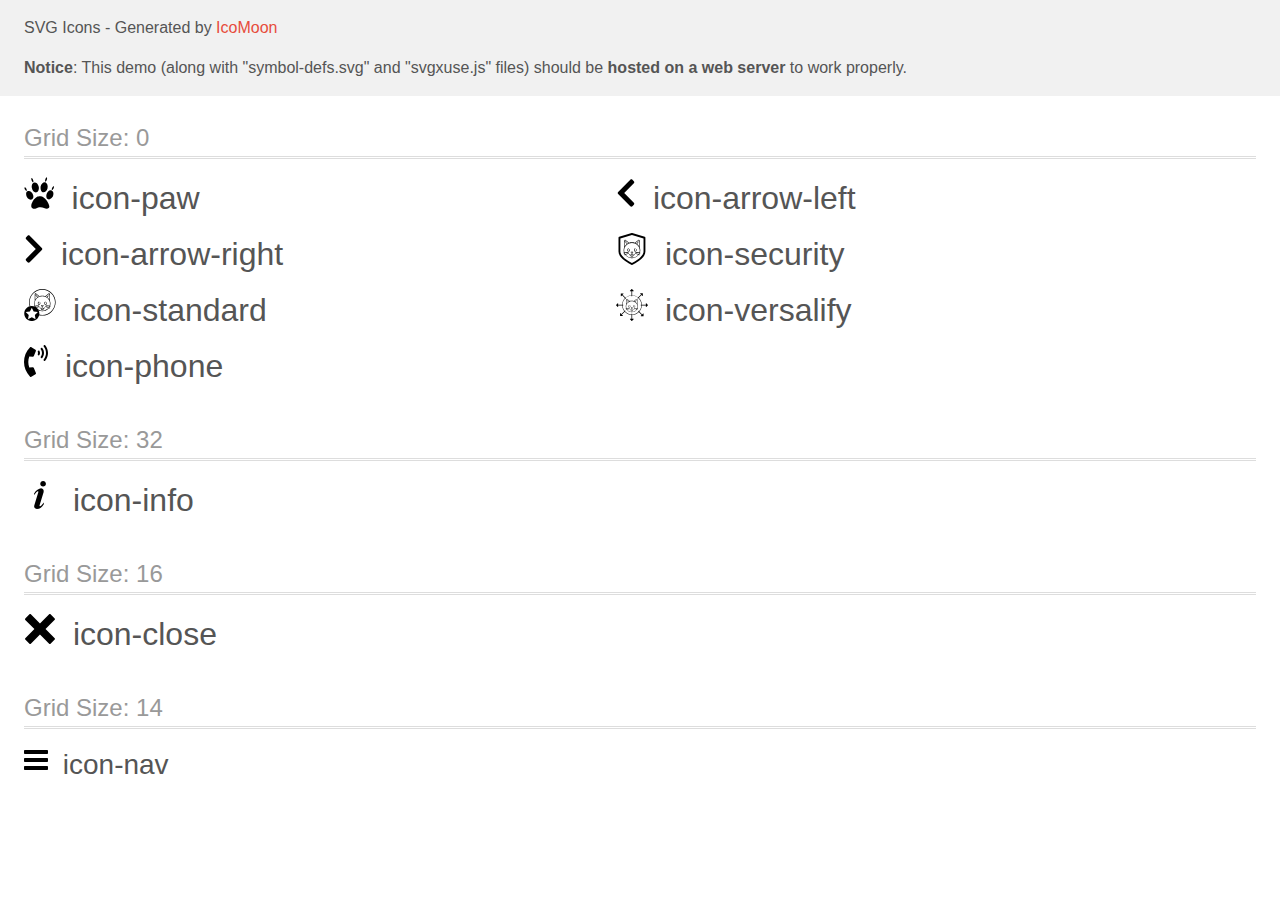
<file: _asserts/iconmoon/demo-external-svg.html>
<!doctype html>
<html>
<head>
    <title>IcoMoon - SVG Icons</title>
    <meta charset="utf-8">
    <meta name="viewport" content="width=device-width, initial-scale=1">
    <link rel="stylesheet" href="demo-files/demo.css">
    <link rel="stylesheet" href="style.css">
</head>
<body>
<header class="bgc1 clearfix">
<div class="mhl">
    <p>SVG Icons - Generated by <a href="https://icomoon.io/app">IcoMoon</a></p><p><strong>Notice</strong>: This demo (along with "symbol-defs.svg" and "svgxuse.js" files) should be <b>hosted on a web server</b> to work properly.</p>
</div>
</header>
    <div class="clearfix mhl ptl">
        <h1 class="mvm mtn fgc1">Grid Size: 0</h1>
        <div class="glyph fs1">
            <div class="clearfix pbs">
                <svg class="icon icon-paw"><use xlink:href="symbol-defs.svg#icon-paw"></use></svg><span class="name"> icon-paw</span>
            </div>
        </div>
        <div class="glyph fs1">
            <div class="clearfix pbs">
                <svg class="icon icon-arrow-left"><use xlink:href="symbol-defs.svg#icon-arrow-left"></use></svg><span class="name"> icon-arrow-left</span>
            </div>
        </div>
        <div class="glyph fs1">
            <div class="clearfix pbs">
                <svg class="icon icon-arrow-right"><use xlink:href="symbol-defs.svg#icon-arrow-right"></use></svg><span class="name"> icon-arrow-right</span>
            </div>
        </div>
        <div class="glyph fs1">
            <div class="clearfix pbs">
                <svg class="icon icon-security"><use xlink:href="symbol-defs.svg#icon-security"></use></svg><span class="name"> icon-security</span>
            </div>
        </div>
        <div class="glyph fs1">
            <div class="clearfix pbs">
                <svg class="icon icon-standard"><use xlink:href="symbol-defs.svg#icon-standard"></use></svg><span class="name"> icon-standard</span>
            </div>
        </div>
        <div class="glyph fs1">
            <div class="clearfix pbs">
                <svg class="icon icon-versalify"><use xlink:href="symbol-defs.svg#icon-versalify"></use></svg><span class="name"> icon-versalify</span>
            </div>
        </div>
        <div class="glyph fs1">
            <div class="clearfix pbs">
                <svg class="icon icon-phone"><use xlink:href="symbol-defs.svg#icon-phone"></use></svg><span class="name"> icon-phone</span>
            </div>
        </div>
  </div>
    <div class="clearfix mhl ptl">
        <h1 class="mvm mtn fgc1">Grid Size: 32</h1>
        <div class="glyph fs2">
            <div class="clearfix pbs">
                <svg class="icon icon-info"><use xlink:href="symbol-defs.svg#icon-info"></use></svg><span class="name"> icon-info</span>
            </div>
        </div>
  </div>
    <div class="clearfix mhl ptl">
        <h1 class="mvm mtn fgc1">Grid Size: 16</h1>
        <div class="glyph fs3">
            <div class="clearfix pbs">
                <svg class="icon icon-close"><use xlink:href="symbol-defs.svg#icon-close"></use></svg><span class="name"> icon-close</span>
            </div>
        </div>
  </div>
    <div class="clearfix mhl ptl">
        <h1 class="mvm mtn fgc1">Grid Size: 14</h1>
        <div class="glyph fs4">
            <div class="clearfix pbs">
                <svg class="icon icon-nav"><use xlink:href="symbol-defs.svg#icon-nav"></use></svg><span class="name"> icon-nav</span>
            </div>
        </div>
  </div>
<script defer src="svgxuse.js"></script>
</body>
</html>
</file>
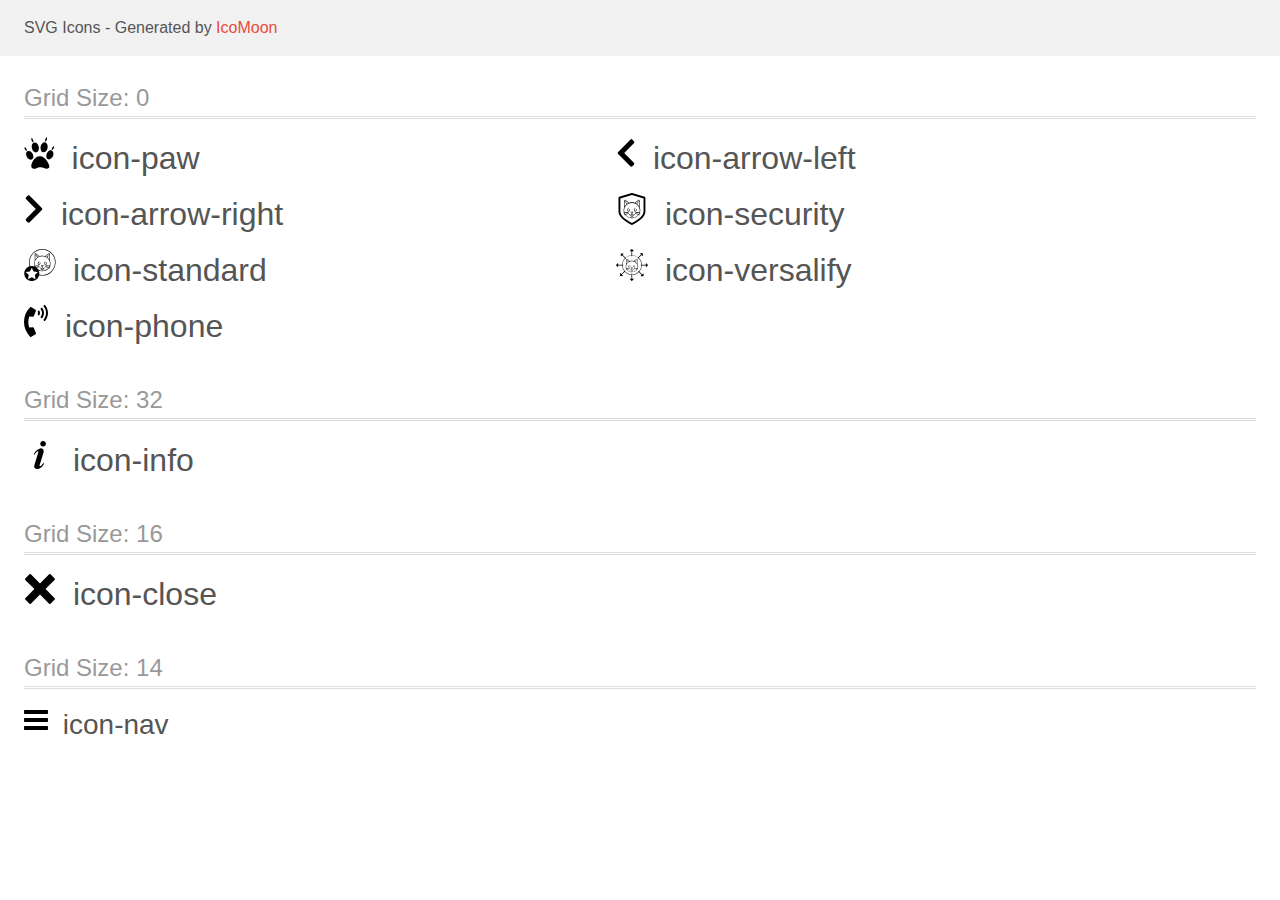
<file: _asserts/iconmoon/demo.html>
<!doctype html>
<html>
<head>
    <title>IcoMoon - SVG Icons</title>
    <meta charset="utf-8">
    <meta name="viewport" content="width=device-width, initial-scale=1">
    <link rel="stylesheet" href="demo-files/demo.css">
    <link rel="stylesheet" href="style.css">
</head>
<body>
<svg aria-hidden="true" style="position: absolute; width: 0; height: 0; overflow: hidden;" version="1.1" xmlns="http://www.w3.org/2000/svg" xmlns:xlink="http://www.w3.org/1999/xlink">
<defs>
<symbol id="icon-paw" viewBox="0 0 31 32">
<path d="M9.35 31.926c4.077 0.456 3.151-1.331 7.067-1.509 4.013-0.18 6.171 3.175 8.818 0.377 1.804-1.907-3.945-12.182-9.1-11.528-2.542 0.322-3.258 0.271-5.927 3.117-0.546 0.583-2.663 3.965-2.849 6.258-0.028 0.151-0.044 0.326-0.044 0.504 0 1.296 0.845 2.395 2.014 2.776l0.021 0.006z"></path>
<path d="M14.892 9.589c0.555 2.587-0.574 5.371-2.496 5.757s-3.922-1.566-4.464-4.359 0.547-5.428 2.493-5.661c1.845-0.219 3.837 1.313 4.468 4.263z"></path>
<path d="M23.717 11.518c-0.705 2.825-3.038 4.268-4.942 3.651s-2.3-3.783-1.955-5.888c0.471-2.875 3.191-4.711 5.029-3.908 1.658 0.725 2.538 3.458 1.868 6.145z"></path>
<path d="M23.469 21.764c2.108 1.627 3.869 0.242 5.4-1.876 0.349-0.483 1.618-3.507 0.154-5.504-1.099-1.498-3.445-1.283-4.694 0.087-3.048 3.342-1.4 6.875-0.859 7.293z"></path>
<path d="M8.538 16.496c1.39 2.273 1.256 4.91-0.299 5.891s-3.943-0.065-5.333-2.337c-0.404-0.661-1.7-4.657 0.496-5.769 2.588-1.312 4.478 1.14 5.136 2.215z"></path>
<path d="M0.695 10.343c0.378-0.218 1.122 0.376 1.667 1.334s0.681 1.912 0.304 2.133-1.123-0.377-1.667-1.334-0.682-1.915-0.304-2.133z"></path>
<path d="M28.456 10.66c0.485-1.024 1.187-1.702 1.568-1.518s0.291 1.173-0.188 2.193-1.191 1.7-1.572 1.517-0.295-1.165 0.191-2.191z"></path>
<path d="M21.562 2.15c0.383-1.19 1.026-2.046 1.435-1.91s0.431 1.211 0.049 2.401-1.025 2.044-1.435 1.91-0.431-1.211-0.049-2.401z"></path>
<path d="M7.625 0.945c0.402-0.158 1.092 0.655 1.544 1.821s0.492 2.24 0.091 2.4-1.092-0.655-1.543-1.82-0.493-2.243-0.091-2.401z"></path>
</symbol>
<symbol id="icon-arrow-left" viewBox="0 0 20 32">
<path d="M2.158 14.939l12.147-12.146c0.586-0.586 1.536-0.586 2.121 0l1.417 1.417c0.585 0.585 0.586 1.532 0.003 2.119l-9.627 9.671 9.626 9.672c0.584 0.586 0.582 1.534-0.003 2.119l-1.417 1.417c-0.586 0.586-1.536 0.586-2.121 0l-12.146-12.147c-0.586-0.586-0.586-1.536 0-2.121z"></path>
</symbol>
<symbol id="icon-arrow-right" viewBox="0 0 20 32">
<path d="M17.842 17.061l-12.146 12.146c-0.586 0.586-1.536 0.586-2.121 0l-1.417-1.417c-0.585-0.585-0.586-1.533-0.002-2.119l9.626-9.672-9.626-9.672c-0.583-0.586-0.582-1.534 0.002-2.119l1.417-1.417c0.586-0.586 1.536-0.586 2.121 0l12.146 12.146c0.586 0.586 0.586 1.536 0 2.121z"></path>
</symbol>
<symbol id="icon-security" viewBox="0 0 32 32">
<path d="M28.747 3.826l-12.521-3.754c-0.175-0.053-0.363-0.053-0.539 0l-12.521 3.757c-0.395 0.119-0.667 0.482-0.667 0.896v13.774c0 1.791 0.726 3.626 2.154 5.451 1.093 1.393 2.605 2.793 4.493 4.161 3.172 2.295 6.294 3.704 6.425 3.764 0.122 0.053 0.251 0.081 0.382 0.081s0.26-0.028 0.382-0.081c0.131-0.059 3.253-1.468 6.425-3.764 1.888-1.365 3.4-2.768 4.49-4.161 1.431-1.825 2.154-3.66 2.154-5.451v-13.777c0.006-0.413-0.263-0.777-0.658-0.896zM27.541 18.495c0 3.169-3.181 6.143-5.849 8.078-2.392 1.735-4.819 2.965-5.736 3.41-0.917-0.442-3.344-1.672-5.736-3.41-2.668-1.935-5.849-4.91-5.849-8.078v-13.079l11.585-3.476 11.585 3.476v13.079z"></path>
<path d="M13.799 16.135c-0.063-0.135-0.222-0.191-0.357-0.128s-0.191 0.222-0.128 0.357c0.047 0.1 0.072 0.207 0.072 0.316v0.576c0 0.407-0.332 0.739-0.739 0.739s-0.739-0.332-0.739-0.739v-0.576c0-0.407 0.332-0.739 0.739-0.739 0.147 0 0.269-0.119 0.269-0.269 0-0.147-0.119-0.269-0.269-0.269-0.704 0-1.274 0.573-1.274 1.274v0.576c0 0.704 0.573 1.274 1.274 1.274s1.274-0.573 1.274-1.274v-0.576c0.003-0.185-0.041-0.369-0.122-0.542z"></path>
<path d="M20.418 16.135c-0.063-0.135-0.222-0.191-0.357-0.128s-0.191 0.222-0.128 0.357c0.047 0.1 0.072 0.207 0.072 0.316v0.576c0 0.407-0.332 0.739-0.739 0.739s-0.739-0.332-0.739-0.739v-0.576c0-0.407 0.332-0.739 0.739-0.739 0.147 0 0.269-0.119 0.269-0.269 0-0.147-0.119-0.269-0.269-0.269-0.704 0-1.274 0.573-1.274 1.274v0.576c0 0.704 0.573 1.274 1.274 1.274 0.704 0 1.274-0.573 1.274-1.274v-0.576c0-0.185-0.041-0.369-0.122-0.542z"></path>
<path d="M18.746 21.382c-0.1-0.11-0.269-0.119-0.379-0.022-0.269 0.241-0.614 0.373-0.971 0.373-0.294 0-0.579-0.088-0.82-0.254-0.369-0.254-0.867-0.254-1.237 0-0.241 0.166-0.526 0.254-0.82 0.254-0.357 0-0.704-0.131-0.971-0.373-0.11-0.1-0.279-0.091-0.379 0.022-0.1 0.11-0.091 0.279 0.022 0.379 0.366 0.329 0.839 0.51 1.331 0.51 0.006 0 0.013 0 0.019 0v0.307c0 0.783 0.636 1.418 1.418 1.418s1.418-0.636 1.418-1.418v-0.307c0.006 0 0.013 0 0.019 0 0.492 0 0.961-0.182 1.331-0.51 0.11-0.097 0.119-0.266 0.019-0.379zM16.839 22.578c0 0.485-0.395 0.883-0.883 0.883-0.485 0-0.883-0.395-0.883-0.883v-0.385c0.2-0.059 0.391-0.147 0.567-0.266 0.016-0.009 0.031-0.019 0.047-0.028v0.395c0 0.147 0.119 0.269 0.269 0.269 0.147 0 0.269-0.119 0.269-0.269v-0.395c0.016 0.009 0.031 0.019 0.047 0.028 0.175 0.119 0.366 0.21 0.567 0.266v0.385z"></path>
<path d="M17.127 19.112c-0.1-0.21-0.307-0.338-0.535-0.338h-1.271c-0.232 0-0.438 0.128-0.535 0.338-0.1 0.21-0.072 0.451 0.075 0.629l0.636 0.786c0.113 0.141 0.282 0.222 0.463 0.222s0.348-0.081 0.463-0.222l0.636-0.786c0.141-0.178 0.169-0.42 0.069-0.629zM16.636 19.404l-0.636 0.786c-0.016 0.019-0.031 0.022-0.044 0.022s-0.031-0.003-0.044-0.022l-0.636-0.786c-0.016-0.019-0.019-0.041-0.006-0.063 0.009-0.022 0.028-0.034 0.053-0.034h1.271c0.025 0 0.041 0.013 0.053 0.034 0.006 0.025 0.003 0.044-0.013 0.063z"></path>
<path d="M24.369 19.732c-0.147-0.041-0.304-0.075-0.47-0.106 0.25-0.755 0.379-1.553 0.379-2.367 0-1.008-0.197-1.985-0.576-2.893v-6.688c0-0.329-0.185-0.62-0.482-0.761s-0.639-0.1-0.895 0.106l-3.482 2.831c-0.914-0.319-1.888-0.488-2.89-0.488s-1.979 0.166-2.89 0.488l-3.482-2.831c-0.254-0.207-0.598-0.247-0.896-0.106s-0.482 0.432-0.482 0.761v6.685c-0.379 0.908-0.576 1.888-0.576 2.893 0 0.814 0.128 1.613 0.379 2.367-0.163 0.031-0.319 0.069-0.47 0.106-0.144 0.038-0.229 0.185-0.191 0.329 0.031 0.119 0.141 0.197 0.26 0.197 0.022 0 0.047-0.003 0.069-0.009 0.16-0.044 0.335-0.081 0.517-0.116 0.182 0.438 0.404 0.861 0.664 1.262-0.279 0.116-0.548 0.238-0.802 0.369-0.131 0.069-0.182 0.232-0.113 0.363 0.047 0.091 0.141 0.144 0.238 0.144 0.041 0 0.085-0.009 0.122-0.031 0.272-0.141 0.567-0.272 0.87-0.395 0.266 0.351 0.564 0.686 0.892 0.996 1.572 1.487 3.66 2.308 5.88 2.308s4.308-0.82 5.88-2.308c0.329-0.313 0.626-0.645 0.892-0.996 0.304 0.122 0.598 0.254 0.87 0.395 0.041 0.022 0.081 0.031 0.122 0.031 0.097 0 0.191-0.053 0.238-0.144 0.069-0.131 0.016-0.294-0.113-0.363-0.254-0.131-0.523-0.254-0.802-0.369 0.263-0.401 0.485-0.823 0.664-1.262 0.182 0.034 0.357 0.072 0.517 0.116 0.022 0.006 0.047 0.009 0.069 0.009 0.119 0 0.225-0.078 0.26-0.197 0.056-0.141-0.028-0.288-0.172-0.326zM22.669 7.44c0.094-0.075 0.216-0.091 0.326-0.038s0.175 0.153 0.175 0.276l-0.52 0.586c-0.097 0.11-0.088 0.282 0.022 0.379 0.050 0.044 0.116 0.069 0.178 0.069 0.075 0 0.147-0.031 0.2-0.091l0.116-0.132v4.828c-0.363-0.592-0.808-1.143-1.331-1.638-0.272-0.26-0.56-0.495-0.864-0.714l1.318-1.484c0.097-0.11 0.088-0.282-0.022-0.379s-0.282-0.088-0.379 0.022l-1.365 1.54c-0.354-0.219-0.72-0.413-1.102-0.579l3.247-2.646zM8.921 7.399c0.11-0.053 0.232-0.038 0.326 0.038l3.247 2.64c-0.382 0.166-0.751 0.36-1.102 0.579l-2.646-2.981c0-0.122 0.066-0.222 0.175-0.276zM8.745 8.482l2.195 2.474c-0.301 0.216-0.592 0.454-0.864 0.714-0.523 0.495-0.971 1.046-1.331 1.638 0 0.003 0-4.825 0-4.825zM23.361 19.535c-1.644-0.232-3.626-0.175-3.726-0.172-0.147 0.003-0.266 0.128-0.26 0.276 0.003 0.147 0.128 0.263 0.276 0.26 0.025 0 1.926-0.053 3.51 0.15-0.175 0.401-0.385 0.783-0.629 1.146-1.581-0.586-3.234-0.911-3.322-0.927-0.144-0.028-0.285 0.066-0.316 0.213s0.066 0.285 0.213 0.316c0.022 0.003 1.581 0.313 3.097 0.855-1.422 1.8-3.692 2.965-6.247 2.965s-4.825-1.168-6.247-2.965c1.512-0.542 3.075-0.849 3.097-0.855 0.144-0.028 0.241-0.169 0.213-0.316-0.028-0.144-0.169-0.241-0.313-0.213-0.088 0.019-1.741 0.344-3.322 0.927-0.244-0.36-0.454-0.745-0.629-1.146 1.584-0.204 3.485-0.15 3.51-0.15 0.147 0.006 0.272-0.113 0.276-0.26s-0.113-0.272-0.26-0.276c-0.1-0.003-2.085-0.059-3.726 0.172-0.247-0.717-0.382-1.484-0.382-2.276 0-4.055 3.494-7.355 7.787-7.355s7.787 3.3 7.787 7.355c-0.003 0.792-0.138 1.559-0.385 2.276z"></path>
</symbol>
<symbol id="icon-standard" viewBox="0 0 32 32">
<path d="M16.219 13.454c-0.063-0.132-0.219-0.188-0.351-0.125s-0.188 0.219-0.125 0.351c0.047 0.097 0.069 0.2 0.069 0.31v0.564c0 0.398-0.326 0.723-0.723 0.723s-0.723-0.326-0.723-0.723v-0.564c0-0.398 0.326-0.723 0.723-0.723 0.144 0 0.263-0.119 0.263-0.263s-0.119-0.263-0.263-0.263c-0.689 0-1.246 0.56-1.246 1.246v0.564c0 0.689 0.56 1.246 1.246 1.246 0.689 0 1.246-0.56 1.246-1.246v-0.564c0.003-0.185-0.038-0.363-0.116-0.532z"></path>
<path d="M22.691 13.454c-0.063-0.132-0.219-0.188-0.351-0.125s-0.188 0.219-0.125 0.351c0.047 0.097 0.069 0.2 0.069 0.31v0.564c0 0.398-0.326 0.723-0.723 0.723s-0.723-0.326-0.723-0.723v-0.564c0-0.398 0.326-0.723 0.723-0.723 0.144 0 0.263-0.119 0.263-0.263s-0.119-0.263-0.263-0.263c-0.689 0-1.246 0.56-1.246 1.246v0.564c0 0.689 0.56 1.246 1.246 1.246 0.689 0 1.246-0.56 1.246-1.246v-0.564c0.006-0.185-0.034-0.363-0.116-0.532z"></path>
<path d="M21.057 18.589c-0.097-0.106-0.263-0.116-0.369-0.019-0.263 0.235-0.601 0.366-0.952 0.366-0.288 0-0.567-0.085-0.802-0.247-0.363-0.247-0.849-0.247-1.209 0-0.238 0.163-0.514 0.247-0.802 0.247-0.351 0-0.689-0.128-0.952-0.366-0.106-0.097-0.272-0.088-0.369 0.019s-0.088 0.272 0.019 0.369c0.36 0.323 0.82 0.501 1.303 0.501 0.006 0 0.013 0 0.019 0v0.301c0 0.764 0.623 1.387 1.387 1.387s1.387-0.623 1.387-1.387v-0.301c0.006 0 0.013 0 0.019 0 0.479 0 0.942-0.178 1.303-0.501 0.106-0.097 0.116-0.263 0.019-0.369zM19.191 19.76c0 0.476-0.388 0.864-0.864 0.864s-0.864-0.388-0.864-0.864v-0.379c0.197-0.056 0.382-0.144 0.554-0.263 0.016-0.009 0.031-0.019 0.047-0.028v0.385c0 0.144 0.119 0.263 0.263 0.263s0.263-0.119 0.263-0.263v-0.385c0.016 0.009 0.031 0.019 0.047 0.028 0.172 0.116 0.357 0.204 0.554 0.263v0.379z"></path>
<path d="M19.476 16.366c-0.097-0.204-0.297-0.332-0.526-0.332h-1.243c-0.225 0-0.429 0.128-0.526 0.332s-0.069 0.442 0.072 0.617l0.623 0.77c0.11 0.138 0.276 0.216 0.451 0.216s0.341-0.078 0.451-0.216l0.623-0.77c0.144-0.175 0.172-0.41 0.075-0.617zM18.993 16.654l-0.623 0.77c-0.013 0.019-0.031 0.022-0.044 0.022s-0.031-0.003-0.044-0.022l-0.623-0.77c-0.016-0.019-0.016-0.038-0.006-0.059s0.028-0.031 0.050-0.031h1.243c0.025 0 0.041 0.009 0.050 0.031 0.016 0.019 0.013 0.041-0.003 0.059z"></path>
<path d="M26.558 16.974c-0.144-0.038-0.297-0.072-0.457-0.103 0.244-0.739 0.373-1.519 0.373-2.317 0-0.986-0.194-1.941-0.564-2.831v-6.541c0-0.322-0.182-0.607-0.47-0.745-0.291-0.138-0.626-0.097-0.877 0.103l-3.407 2.768c-0.892-0.313-1.847-0.476-2.827-0.476s-1.935 0.163-2.827 0.476l-3.41-2.768c-0.251-0.204-0.586-0.244-0.877-0.103-0.291 0.138-0.47 0.423-0.47 0.745v6.541c-0.369 0.889-0.564 1.847-0.564 2.831 0 0.798 0.128 1.575 0.373 2.317-0.16 0.031-0.313 0.066-0.457 0.103-0.141 0.038-0.222 0.182-0.185 0.323 0.031 0.116 0.138 0.194 0.254 0.194 0.022 0 0.047-0.003 0.069-0.009 0.157-0.044 0.329-0.078 0.507-0.113 0.175 0.429 0.395 0.842 0.651 1.234-0.272 0.113-0.535 0.235-0.783 0.363-0.128 0.066-0.178 0.225-0.113 0.354 0.047 0.091 0.138 0.141 0.232 0.141 0.041 0 0.081-0.009 0.122-0.028 0.266-0.138 0.554-0.266 0.852-0.388 0.26 0.344 0.551 0.67 0.874 0.974 1.537 1.456 3.582 2.258 5.752 2.258s4.214-0.802 5.752-2.258c0.323-0.304 0.614-0.633 0.874-0.974 0.297 0.119 0.586 0.25 0.852 0.388 0.038 0.019 0.081 0.028 0.122 0.028 0.094 0 0.188-0.050 0.232-0.141 0.066-0.128 0.016-0.288-0.113-0.354-0.247-0.128-0.51-0.25-0.783-0.363 0.257-0.395 0.473-0.805 0.651-1.234 0.178 0.031 0.351 0.069 0.507 0.113 0.022 0.006 0.047 0.009 0.069 0.009 0.116 0 0.222-0.078 0.254-0.194 0.034-0.141-0.047-0.285-0.188-0.323zM24.892 4.947c0.091-0.075 0.21-0.088 0.319-0.038 0.106 0.050 0.169 0.15 0.172 0.269l-0.507 0.573c-0.097 0.11-0.088 0.276 0.022 0.369 0.050 0.044 0.113 0.066 0.175 0.066 0.072 0 0.144-0.031 0.197-0.088l0.116-0.128v4.722c-0.354-0.579-0.789-1.118-1.303-1.603-0.266-0.254-0.551-0.485-0.845-0.698l1.29-1.453c0.097-0.11 0.088-0.276-0.022-0.369-0.11-0.097-0.276-0.088-0.369 0.022l-1.343 1.503c-0.344-0.216-0.704-0.404-1.080-0.567l3.178-2.58zM11.444 4.91c0.106-0.050 0.225-0.038 0.319 0.038l3.175 2.58c-0.373 0.163-0.733 0.351-1.080 0.567l-2.586-2.915c0-0.119 0.066-0.219 0.172-0.269zM11.272 5.968l2.148 2.42c-0.294 0.213-0.579 0.445-0.845 0.698-0.514 0.485-0.949 1.024-1.303 1.603v-4.722zM25.572 16.78c-1.606-0.225-3.548-0.172-3.645-0.169-0.144 0.003-0.26 0.125-0.254 0.269s0.125 0.26 0.269 0.254c0.022 0 1.885-0.053 3.435 0.147-0.172 0.391-0.376 0.767-0.617 1.121-1.547-0.573-3.162-0.892-3.25-0.908-0.141-0.028-0.279 0.066-0.307 0.207s0.066 0.279 0.207 0.307c0.019 0.003 1.547 0.304 3.028 0.836-1.39 1.76-3.61 2.903-6.109 2.903s-4.719-1.143-6.109-2.903c1.481-0.529 3.009-0.83 3.028-0.836 0.141-0.028 0.235-0.166 0.207-0.307s-0.166-0.235-0.307-0.207c-0.088 0.016-1.703 0.335-3.25 0.908-0.238-0.354-0.445-0.73-0.617-1.121 1.55-0.2 3.41-0.147 3.435-0.147 0.144 0.006 0.266-0.11 0.269-0.254s-0.11-0.266-0.254-0.269c-0.1-0.003-2.038-0.056-3.645 0.169-0.241-0.701-0.376-1.45-0.376-2.229 0-3.967 3.416-7.195 7.618-7.195s7.618 3.228 7.618 7.198c0 0.777-0.135 1.525-0.376 2.226z"></path>
<path d="M7.796 16.946c-4.164 0-7.537 3.375-7.537 7.537s3.372 7.537 7.537 7.537 7.537-3.372 7.537-7.537-3.375-7.537-7.537-7.537zM11.56 30.278l-3.764-1.979-3.767 1.979 0.72-4.193-3.047-2.971 4.211-0.611 1.882-3.817 1.882 3.817 4.211 0.611-3.047 2.971 0.717 4.193z"></path>
<path d="M27.732 3.914c-2.511-2.511-5.855-3.895-9.406-3.895-3.554 0-6.888 1.381-9.4 3.892s-3.895 5.855-3.895 9.403c0 1.625 0.291 3.203 0.845 4.681 0.204-0.063 0.413-0.116 0.623-0.16-0.539-1.406-0.836-2.928-0.836-4.521 0-6.982 5.68-12.662 12.662-12.662s12.662 5.68 12.662 12.662-5.68 12.662-12.662 12.662c-1.459 0-2.859-0.247-4.164-0.704-0.038 0.213-0.085 0.423-0.141 0.626 1.368 0.467 2.818 0.711 4.305 0.711 3.551 0 6.888-1.381 9.4-3.892s3.898-5.849 3.898-9.403-1.381-6.888-3.892-9.4z"></path>
</symbol>
<symbol id="icon-versalify" viewBox="0 0 32 32">
<path d="M14.256 16.651c-0.047-0.097-0.163-0.138-0.26-0.091s-0.138 0.163-0.091 0.26c0.034 0.072 0.050 0.15 0.050 0.229v0.416c0 0.294-0.241 0.535-0.535 0.535s-0.535-0.241-0.535-0.535v-0.416c0-0.294 0.241-0.535 0.535-0.535 0.106 0 0.194-0.088 0.194-0.194s-0.088-0.194-0.194-0.194c-0.51 0-0.927 0.416-0.927 0.927v0.416c0 0.51 0.416 0.927 0.927 0.927s0.927-0.416 0.927-0.927v-0.416c-0.003-0.144-0.034-0.279-0.091-0.401z"></path>
<path d="M19.056 16.651c-0.047-0.097-0.163-0.138-0.26-0.091s-0.138 0.163-0.091 0.26c0.034 0.072 0.050 0.15 0.050 0.229v0.416c0 0.294-0.241 0.535-0.535 0.535s-0.535-0.241-0.535-0.535v-0.416c0-0.294 0.241-0.535 0.535-0.535 0.106 0 0.194-0.088 0.194-0.194s-0.088-0.194-0.194-0.194c-0.51 0-0.927 0.416-0.927 0.927v0.416c0 0.51 0.416 0.927 0.927 0.927s0.927-0.416 0.927-0.927v-0.416c0-0.144-0.031-0.279-0.091-0.401z"></path>
<path d="M17.844 20.459c-0.072-0.081-0.194-0.088-0.276-0.016-0.194 0.175-0.445 0.272-0.704 0.272-0.213 0-0.42-0.063-0.595-0.185-0.269-0.185-0.629-0.185-0.899 0-0.175 0.119-0.382 0.185-0.595 0.185-0.26 0-0.51-0.097-0.704-0.272-0.081-0.072-0.204-0.066-0.276 0.016s-0.066 0.204 0.016 0.276c0.266 0.238 0.611 0.369 0.964 0.369 0.006 0 0.009 0 0.013 0v0.222c0 0.567 0.463 1.030 1.030 1.030s1.030-0.463 1.030-1.030v-0.222c0.006 0 0.009 0 0.013 0 0.357 0 0.698-0.131 0.964-0.369 0.085-0.072 0.091-0.194 0.019-0.276zM16.46 21.326c0 0.354-0.288 0.642-0.642 0.642s-0.642-0.288-0.642-0.642v-0.279c0.147-0.041 0.285-0.106 0.41-0.194 0.013-0.006 0.022-0.016 0.034-0.022v0.285c0 0.106 0.088 0.194 0.194 0.194s0.194-0.088 0.194-0.194v-0.285c0.013 0.006 0.022 0.013 0.034 0.022 0.128 0.088 0.266 0.153 0.41 0.194v0.279h0.006z"></path>
<path d="M16.67 18.812c-0.072-0.15-0.222-0.244-0.388-0.244h-0.924c-0.169 0-0.316 0.094-0.388 0.244s-0.053 0.326 0.053 0.457l0.46 0.57c0.081 0.103 0.204 0.16 0.335 0.16s0.254-0.059 0.335-0.16l0.46-0.57c0.106-0.131 0.128-0.307 0.056-0.457zM16.313 19.025l-0.46 0.57c-0.009 0.013-0.025 0.016-0.031 0.016s-0.022-0.003-0.031-0.016l-0.46-0.57c-0.013-0.013-0.013-0.028-0.006-0.044s0.022-0.025 0.038-0.025h0.921c0.019 0 0.031 0.009 0.038 0.025 0.006 0.013 0.006 0.028-0.006 0.044z"></path>
<path d="M21.924 19.259c-0.106-0.028-0.222-0.053-0.341-0.078 0.182-0.548 0.276-1.127 0.276-1.719 0-0.73-0.144-1.44-0.416-2.101v-4.853c0-0.238-0.135-0.451-0.351-0.554s-0.463-0.072-0.648 0.078l-2.527 2.054c-0.664-0.232-1.371-0.354-2.098-0.354s-1.434 0.122-2.098 0.354l-2.527-2.054c-0.185-0.15-0.435-0.182-0.648-0.078-0.216 0.103-0.351 0.313-0.351 0.554v4.853c-0.272 0.661-0.416 1.368-0.416 2.101 0 0.592 0.094 1.168 0.276 1.719-0.119 0.022-0.232 0.050-0.341 0.078-0.103 0.028-0.166 0.135-0.138 0.238 0.022 0.088 0.103 0.144 0.188 0.144 0.016 0 0.034-0.003 0.050-0.006 0.116-0.031 0.244-0.059 0.376-0.085 0.132 0.316 0.291 0.623 0.482 0.914-0.2 0.085-0.398 0.172-0.582 0.269-0.094 0.050-0.132 0.166-0.081 0.263 0.034 0.066 0.103 0.106 0.172 0.106 0.031 0 0.059-0.006 0.091-0.022 0.197-0.103 0.41-0.197 0.633-0.288 0.194 0.254 0.41 0.498 0.648 0.723 1.14 1.080 2.655 1.675 4.268 1.675s3.128-0.595 4.268-1.675c0.238-0.225 0.454-0.467 0.648-0.723 0.222 0.088 0.435 0.185 0.633 0.288 0.028 0.016 0.059 0.022 0.091 0.022 0.069 0 0.138-0.038 0.172-0.106 0.050-0.094 0.013-0.213-0.081-0.263-0.185-0.094-0.379-0.185-0.582-0.269 0.191-0.291 0.351-0.598 0.482-0.914 0.131 0.025 0.26 0.053 0.376 0.085 0.016 0.003 0.034 0.006 0.050 0.006 0.085 0 0.166-0.056 0.188-0.144 0.028-0.103-0.034-0.21-0.138-0.238zM20.69 10.339c0.069-0.056 0.157-0.066 0.235-0.028s0.125 0.113 0.128 0.2l-0.376 0.423c-0.072 0.081-0.063 0.204 0.016 0.276 0.038 0.034 0.085 0.050 0.128 0.050 0.053 0 0.106-0.022 0.147-0.066l0.085-0.097v3.504c-0.263-0.429-0.586-0.83-0.968-1.19-0.197-0.188-0.407-0.36-0.626-0.517l0.955-1.077c0.072-0.081 0.063-0.204-0.016-0.276-0.081-0.072-0.204-0.063-0.276 0.016l-0.989 1.118c-0.257-0.16-0.523-0.301-0.802-0.42l2.358-1.916zM10.712 10.311c0.078-0.038 0.169-0.028 0.235 0.028l2.358 1.913c-0.276 0.119-0.545 0.26-0.802 0.42l-1.919-2.164c0.003-0.085 0.050-0.16 0.128-0.197zM10.586 11.097l1.594 1.797c-0.219 0.157-0.429 0.329-0.626 0.517-0.382 0.36-0.704 0.761-0.967 1.19v-3.504zM21.195 19.119c-1.193-0.169-2.63-0.128-2.705-0.125-0.106 0.003-0.191 0.094-0.188 0.2s0.094 0.191 0.2 0.188c0.016 0 1.396-0.041 2.549 0.11-0.125 0.291-0.279 0.57-0.457 0.83-1.149-0.426-2.348-0.661-2.411-0.673-0.106-0.022-0.207 0.047-0.229 0.153s0.047 0.207 0.153 0.229c0.016 0.003 1.149 0.225 2.248 0.62-1.030 1.306-2.68 2.154-4.534 2.154s-3.501-0.849-4.531-2.154c1.099-0.391 2.232-0.617 2.248-0.62 0.106-0.022 0.175-0.122 0.153-0.229s-0.122-0.175-0.229-0.153c-0.066 0.013-1.262 0.25-2.411 0.673-0.175-0.263-0.329-0.542-0.457-0.83 1.149-0.147 2.53-0.11 2.549-0.11 0.106 0.003 0.197-0.081 0.2-0.188s-0.081-0.197-0.188-0.2c-0.072-0.003-1.512-0.044-2.705 0.125-0.178-0.52-0.279-1.077-0.279-1.653 0-2.943 2.536-5.339 5.652-5.339s5.652 2.395 5.652 5.339c-0.006 0.576-0.103 1.13-0.282 1.653z"></path>
<path d="M16 25.863c-2.633 0-5.113-1.027-6.976-2.89s-2.887-4.34-2.887-6.973 1.027-5.113 2.89-6.976 4.337-2.887 6.973-2.887c2.633 0 5.113 1.027 6.976 2.89s2.887 4.337 2.887 6.973-1.027 5.113-2.89 6.976-4.34 2.887-6.973 2.887zM16 6.607c-5.179 0-9.393 4.214-9.393 9.393s4.214 9.393 9.393 9.393 9.393-4.214 9.393-9.393-4.214-9.393-9.393-9.393z"></path>
<path d="M17.478 2.135h-3.319c-0.213 0-0.319-0.257-0.169-0.407l1.659-1.659c0.094-0.094 0.244-0.094 0.338 0l1.66 1.659c0.15 0.15 0.044 0.407-0.169 0.407z"></path>
<path d="M15.941 1.879h-0.244c-0.132 0-0.238 0.106-0.238 0.238v4.881c0 0.131 0.106 0.238 0.238 0.238h0.244c0.131 0 0.238-0.106 0.238-0.238v-4.881c0-0.131-0.106-0.238-0.238-0.238z"></path>
<path d="M17.478 29.861h-3.319c-0.213 0-0.319 0.257-0.169 0.407l1.659 1.66c0.094 0.094 0.244 0.094 0.338 0l1.66-1.66c0.15-0.15 0.044-0.407-0.169-0.407z"></path>
<path d="M15.941 30.118h-0.244c-0.132 0-0.238-0.106-0.238-0.238v-4.881c0-0.131 0.106-0.238 0.238-0.238h0.244c0.131 0 0.238 0.106 0.238 0.238v4.881c0 0.131-0.106 0.238-0.238 0.238z"></path>
<path d="M29.861 17.844v-3.319c0-0.213 0.257-0.319 0.407-0.169l1.66 1.659c0.094 0.094 0.094 0.244 0 0.338l-1.66 1.66c-0.15 0.15-0.407 0.044-0.407-0.169z"></path>
<path d="M30.118 16.307v-0.244c0-0.132-0.106-0.238-0.238-0.238h-4.881c-0.131 0-0.238 0.106-0.238 0.238v0.244c0 0.131 0.106 0.238 0.238 0.238h4.881c0.131 0 0.238-0.106 0.238-0.238z"></path>
<path d="M2.135 17.844v-3.319c0-0.213-0.257-0.319-0.407-0.169l-1.659 1.659c-0.094 0.094-0.094 0.244 0 0.338l1.659 1.66c0.15 0.15 0.407 0.044 0.407-0.169z"></path>
<path d="M1.879 16.307v-0.244c0-0.132 0.106-0.238 0.238-0.238h4.881c0.131 0 0.238 0.106 0.238 0.238v0.244c0 0.131-0.106 0.238-0.238 0.238h-4.881c-0.131 0-0.238-0.106-0.238-0.238z"></path>
<path d="M26.436 6.917l-2.348-2.348c-0.15-0.15-0.044-0.407 0.169-0.407h2.348c0.131 0 0.238 0.106 0.238 0.238v2.348c0 0.213-0.257 0.319-0.407 0.169z"></path>
<path d="M25.528 5.649l-0.172-0.172c-0.094-0.094-0.244-0.094-0.338 0l-3.447 3.451c-0.094 0.094-0.094 0.244 0 0.338l0.172 0.172c0.094 0.094 0.244 0.094 0.338 0l3.451-3.45c0.091-0.094 0.091-0.244-0.003-0.338z"></path>
<path d="M6.829 26.524l-2.348-2.348c-0.15-0.15-0.407-0.044-0.407 0.169v2.348c0 0.131 0.106 0.238 0.238 0.238h2.348c0.213 0 0.319-0.257 0.169-0.407z"></path>
<path d="M5.561 25.616l-0.172-0.172c-0.094-0.094-0.094-0.244 0-0.338l3.45-3.451c0.094-0.094 0.244-0.094 0.338 0l0.172 0.172c0.094 0.094 0.094 0.244 0 0.338l-3.45 3.451c-0.094 0.094-0.244 0.094-0.338 0z"></path>
<path d="M7.549 4.85l-2.348 2.348c-0.15 0.15-0.407 0.044-0.407-0.169v-2.348c0-0.131 0.106-0.238 0.238-0.238h2.348c0.213 0 0.319 0.257 0.169 0.407z"></path>
<path d="M6.281 5.755l-0.172 0.172c-0.094 0.094-0.094 0.244 0 0.338l3.451 3.451c0.094 0.094 0.244 0.094 0.338 0l0.172-0.172c0.094-0.094 0.094-0.244 0-0.338l-3.45-3.45c-0.094-0.094-0.244-0.094-0.338 0z"></path>
<path d="M27.156 24.454l-2.348 2.348c-0.15 0.15-0.044 0.407 0.169 0.407h2.348c0.131 0 0.238-0.106 0.238-0.238v-2.348c0-0.213-0.257-0.319-0.407-0.169z"></path>
<path d="M26.251 25.725l-0.172 0.172c-0.094 0.094-0.244 0.094-0.338 0l-3.45-3.454c-0.094-0.094-0.094-0.244 0-0.338l0.172-0.172c0.094-0.094 0.244-0.094 0.338 0l3.451 3.451c0.091 0.094 0.091 0.247 0 0.341z"></path>
</symbol>
<symbol id="icon-phone" viewBox="0 0 24 32">
<path d="M6.083 31.685c-8.117-8.117-8.105-21.266 0-29.371 0.356-0.356 0.908-0.414 1.329-0.151l4.051 2.532c0.305 0.193 0.505 0.529 0.505 0.911 0 0.144-0.028 0.281-0.079 0.406l0.003-0.007-2.025 5.064c-0.163 0.399-0.548 0.675-0.997 0.675-0.038 0-0.075-0.002-0.111-0.006l0.005 0-3.488-0.349c-1.316 3.641-1.288 7.654 0 11.22l3.488-0.349c0.032-0.003 0.069-0.005 0.107-0.005 0.45 0 0.835 0.276 0.995 0.668l0.003 0.007 2.025 5.064c0.049 0.118 0.077 0.255 0.077 0.399 0 0.382-0.2 0.718-0.5 0.908l-0.004 0.003-4.051 2.532c-0.162 0.102-0.358 0.163-0.569 0.163-0.297 0-0.565-0.12-0.76-0.315v0zM15.445 5.967c0.74 1.253 0.74 2.813 0 4.066-0.247 0.418-0.819 0.497-1.17 0.161l-0.373-0.358c-0.244-0.234-0.3-0.601-0.141-0.901 0.146-0.271 0.232-0.593 0.232-0.936s-0.086-0.665-0.237-0.946l0.005 0.011c-0.158-0.299-0.103-0.666 0.141-0.901l0.373-0.358c0.351-0.336 0.923-0.257 1.17 0.161zM21.182 0.268c3.759 4.475 3.756 10.993 0 15.464-0.28 0.333-0.783 0.359-1.097 0.058l-0.362-0.347c-0.285-0.273-0.311-0.721-0.058-1.024 3.105-3.721 3.103-9.121 0-12.839-0.253-0.303-0.227-0.75 0.058-1.024l0.362-0.347c0.314-0.301 0.817-0.275 1.097 0.058zM18.309 3.077c2.253 2.895 2.257 6.947 0 9.847-0.274 0.353-0.794 0.391-1.116 0.082l-0.364-0.349c-0.275-0.264-0.312-0.693-0.080-0.996 1.659-2.16 1.658-5.161 0-7.321-0.232-0.302-0.195-0.732 0.080-0.996l0.364-0.349c0.322-0.309 0.842-0.271 1.116 0.082z"></path>
</symbol>
<symbol id="icon-info" viewBox="0 0 32 32">
<path d="M16.247 4.733c0 1.684 1.271 2.825 2.84 2.825s2.842-1.142 2.842-2.825c0-1.685-1.272-2.826-2.842-2.826-1.568 0-2.84 1.141-2.84 2.826zM10.096 14.375c0 0.334-0.061 1.163 0.008 1.662l2.479-2.983c0.513-0.562 1.106-0.955 1.409-0.849s0.47 0.463 0.371 0.795l-4.103 13.59c-0.473 1.588 0.421 3.148 2.599 3.504 3.189 0 5.084-2.158 6.948-4.955 0-0.334 0.111-1.213 0.044-1.713l-2.479 2.982c-0.514 0.562-1.151 0.955-1.455 0.85-0.28-0.098-0.444-0.41-0.389-0.721l4.132-13.653c0.344-1.734-0.59-3.312-2.564-3.514-2.076 0.001-5.136 2.209-7 5.005z"></path>
</symbol>
<symbol id="icon-close" viewBox="0 0 32 32">
<path d="M30.721 6.774l-9.197 9.253 9.197 9.198c0.385 0.384 0.385 1.007 0 1.392l-4.176 4.175c-0.383 0.385-1.006 0.385-1.391 0l-9.182-9.182-9.127 9.182c-0.384 0.385-1.007 0.385-1.392 0l-4.175-4.175c-0.384-0.385-0.384-1.008 0-1.392l9.127-9.182-9.126-9.126c-0.384-0.384-0.384-1.007 0-1.392l4.175-4.175c0.384-0.385 1.007-0.385 1.392 0l9.11 9.11 9.199-9.253c0.385-0.385 1.008-0.385 1.391 0l4.176 4.175c0.383 0.385 0.383 1.008-0.001 1.392z"></path>
</symbol>
<symbol id="icon-nav" viewBox="0 0 24 28">
<path d="M24 21v2c0 0.547-0.453 1-1 1h-22c-0.547 0-1-0.453-1-1v-2c0-0.547 0.453-1 1-1h22c0.547 0 1 0.453 1 1zM24 13v2c0 0.547-0.453 1-1 1h-22c-0.547 0-1-0.453-1-1v-2c0-0.547 0.453-1 1-1h22c0.547 0 1 0.453 1 1zM24 5v2c0 0.547-0.453 1-1 1h-22c-0.547 0-1-0.453-1-1v-2c0-0.547 0.453-1 1-1h22c0.547 0 1 0.453 1 1z"></path>
</symbol>
</defs>
</svg>

<header class="bgc1 clearfix">
<div class="mhl">
    <p>SVG Icons - Generated by <a href="https://icomoon.io/app">IcoMoon</a></p>
</div>
</header>
    <div class="clearfix mhl ptl">
        <h1 class="mvm mtn fgc1">Grid Size: 0</h1>
        <div class="glyph fs1">
            <div class="clearfix pbs">
                <svg class="icon icon-paw"><use xlink:href="#icon-paw"></use></svg><span class="name"> icon-paw</span>
            </div>
        </div>
        <div class="glyph fs1">
            <div class="clearfix pbs">
                <svg class="icon icon-arrow-left"><use xlink:href="#icon-arrow-left"></use></svg><span class="name"> icon-arrow-left</span>
            </div>
        </div>
        <div class="glyph fs1">
            <div class="clearfix pbs">
                <svg class="icon icon-arrow-right"><use xlink:href="#icon-arrow-right"></use></svg><span class="name"> icon-arrow-right</span>
            </div>
        </div>
        <div class="glyph fs1">
            <div class="clearfix pbs">
                <svg class="icon icon-security"><use xlink:href="#icon-security"></use></svg><span class="name"> icon-security</span>
            </div>
        </div>
        <div class="glyph fs1">
            <div class="clearfix pbs">
                <svg class="icon icon-standard"><use xlink:href="#icon-standard"></use></svg><span class="name"> icon-standard</span>
            </div>
        </div>
        <div class="glyph fs1">
            <div class="clearfix pbs">
                <svg class="icon icon-versalify"><use xlink:href="#icon-versalify"></use></svg><span class="name"> icon-versalify</span>
            </div>
        </div>
        <div class="glyph fs1">
            <div class="clearfix pbs">
                <svg class="icon icon-phone"><use xlink:href="#icon-phone"></use></svg><span class="name"> icon-phone</span>
            </div>
        </div>
  </div>
    <div class="clearfix mhl ptl">
        <h1 class="mvm mtn fgc1">Grid Size: 32</h1>
        <div class="glyph fs2">
            <div class="clearfix pbs">
                <svg class="icon icon-info"><use xlink:href="#icon-info"></use></svg><span class="name"> icon-info</span>
            </div>
        </div>
  </div>
    <div class="clearfix mhl ptl">
        <h1 class="mvm mtn fgc1">Grid Size: 16</h1>
        <div class="glyph fs3">
            <div class="clearfix pbs">
                <svg class="icon icon-close"><use xlink:href="#icon-close"></use></svg><span class="name"> icon-close</span>
            </div>
        </div>
  </div>
    <div class="clearfix mhl ptl">
        <h1 class="mvm mtn fgc1">Grid Size: 14</h1>
        <div class="glyph fs4">
            <div class="clearfix pbs">
                <svg class="icon icon-nav"><use xlink:href="#icon-nav"></use></svg><span class="name"> icon-nav</span>
            </div>
        </div>
  </div>
<script defer src="svgxuse.js"></script>
</body>
</html>
</file>
<file: _asserts/iconmoon/demo-files/demo.css>
body {
  padding: 0;
  margin: 0;
  font-family: sans-serif;
  font-size: 1em;
  line-height: 1.5;
  color: #555;
  background: #fff;
}
h1 {
  font-size: 1.5em;
  font-weight: normal;
  box-shadow: 0 1px #ddd, 0 2px #fff, 0 3px #ddd;
}
small {
  font-size: .66666667em;
}
a {
  color: #e74c3c;
  text-decoration: none;
}
a:hover, a:focus {
  box-shadow: 0 1px #e74c3c;
}
.bshadow0, input {
  box-shadow: inset 0 -2px #e7e7e7;
}
input:hover {
  box-shadow: inset 0 -2px #ccc;
}
input, fieldset {
  font-size: 1em;
  margin: 0;
  padding: 0;
  border: 0;
}
input {
  color: inherit;
  line-height: 1.5;
  height: 1.5em;
  padding: .25em 0;
}
input:focus {
  outline: none;
  box-shadow: inset 0 -2px #449fdb;
}
.glyph {
  font-size: 16px;
  margin-right: 1.5em;
  float: left;
  width: 17em;
}
svg {
  color: #000;
}
.liga {
  width: 80%;
  width: calc(100% - 2.5em);
}
.talign-right {
  text-align: right;
}
.talign-center {
  text-align: center;
}
.bgc1 {
  background: #f1f1f1;
}
.fgc0 {
  color: #000;
}
.fgc1 {
  color: #999;
}
p {
  margin-top: 1em;
  margin-bottom: 1em;
}
.mvm {
  margin-top: .75em;
  margin-bottom: .75em;
}
.mtn {
  margin-top: 0;
}
.mtl, .mal {
  margin-top: 1.5em;
}
.mbl, .mal {
  margin-bottom: 1.5em;
}
.mal, .mhl {
  margin-left: 1.5em;
  margin-right: 1.5em;
}
.mhmm {
  margin-left: 1em;
  margin-right: 1em;
}
.ptl {
  padding-top: 1.5em;
}
.pbs, .pvs {
  padding-bottom: .25em;
}
.pvs, .pts {
  padding-top: .25em;
}
.unit {
  float: left;
}
.unitRight {
  float: right;
}
.size1of2 {
  width: 50%;
}
.size1of1 {
  width: 100%;
}
.clearfix:before, .clearfix:after {
  content: " ";
  display: table;
}
.clearfix:after {
  clear: both;
}
.hidden-true {
  display: none;
}
.textbox0 {
  width: 3em;
  background: #f1f1f1;
  padding: .25em .5em;
  line-height: 1.5;
  height: 1.5em;
}
.fs0 {
  font-size: 16px;
}
.fs1 {
  font-size: 32px;
}
.fs2 {
  font-size: 32px;
}
.fs3 {
  font-size: 32px;
}
.fs4 {
  font-size: 28px;
}
.name {
  margin-left: .25em;
}
</file>
<file: _asserts/iconmoon/style.css>
.icon {
  display: inline-block;
  width: 1em;
  height: 1em;
  stroke-width: 0;
  stroke: currentColor;
  fill: currentColor;
}

/* ==========================================
Single-colored icons can be modified like so:
.icon-name {
  font-size: 32px;
  color: red;
}
========================================== */

.icon-paw {
  width: 0.9599609375em;
}

.icon-arrow-left {
  width: 0.625em;
}

.icon-arrow-right {
  width: 0.625em;
}

.icon-phone {
  width: 0.75em;
}

.icon-nav {
  width: 0.857421875em;
}
</file>
